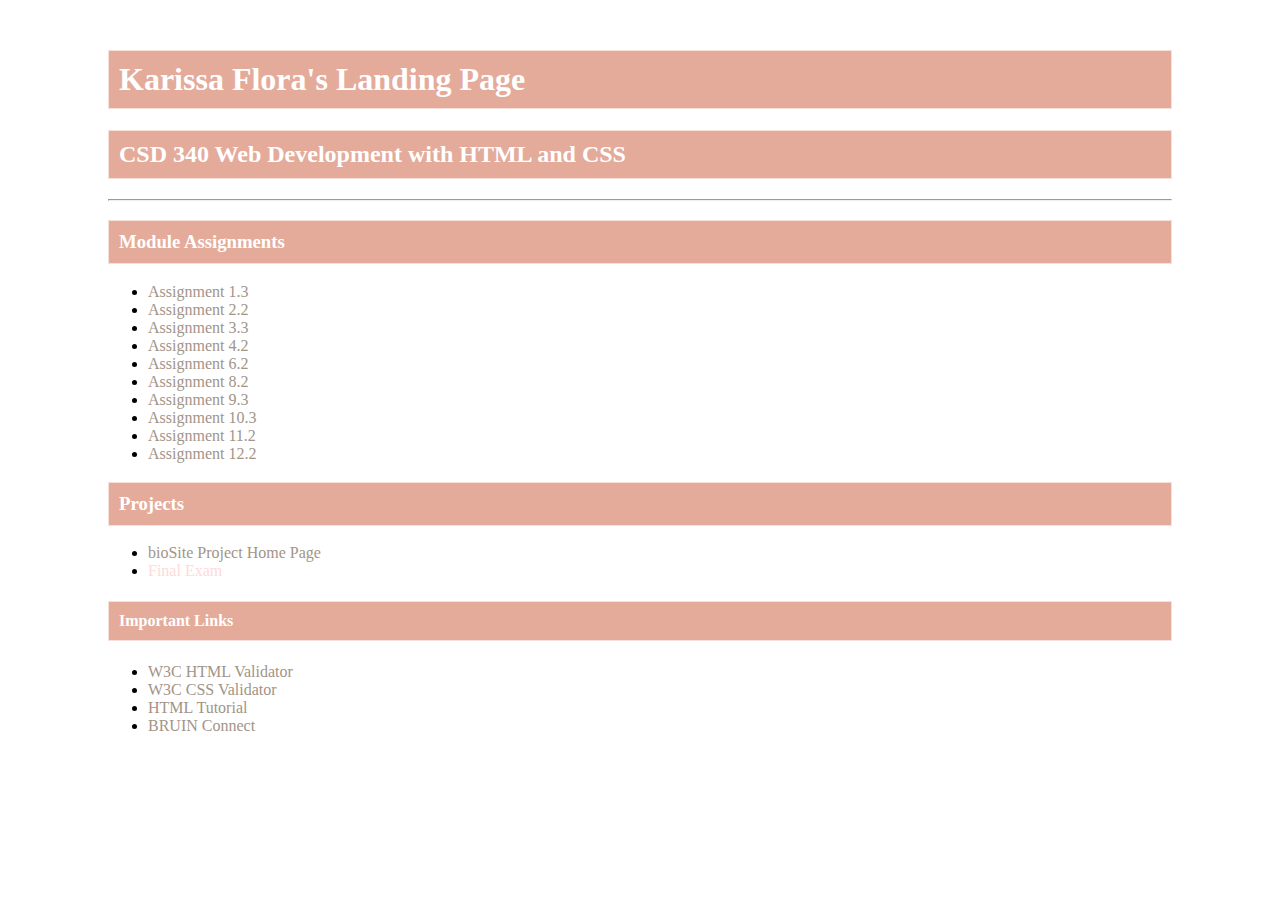
<file: index.html>
<!DOCTYPE html>
<html lang="en">
<head>
    <meta charset="UTF-8">
    <meta name="viewport" content="width=device-width, initial-scale=1.0">
    <title>Karissa Flora's CSD 340 Landing Page</title>
    <link rel="stylesheet" href="index.css">
</head>
<body>
    <div id="container">
        <h1>Karissa Flora's Landing Page</h1>
        <h2>CSD 340 Web Development with HTML and CSS</h2>
        <hr>
        <h3>Module Assignments</h3>
        <ul>
            <li><a href="module-1/flora_Mod1_3.html">Assignment 1.3</a></li>
            <li><a href="module-2/flora_Mod2_2.html">Assignment 2.2</a></li>
            <li><a href="module-3/flora_Mod3_3.html">Assignment 3.3</a></li>
	    	<li><a href="module-4/flora_Mod4_2.html">Assignment 4.2</a></li>
			<li><a href="module-6/flora_Mod6_2.html">Assignment 6.2</a></li>
			<li><a href="module-8/flora_Mod8_2.html">Assignment 8.2</a></li>
			<li><a href="module-9/flora_Mod9_3.html">Assignment 9.3</a></li>
			<li><a href="module-10/flora_Mod10_3.html">Assignment 10.3</a></li>
			<li><a href="module-11/flora_Mod11_2.html">Assignment 11.2</a></li>
			<li><a href="module-12/flora_Mod12_2.html">Assignment 12.2</a></li>
        </ul>
        <h3>Projects</h3>
        <ul>
            <li><a href="https://karissaflora.github.io/bioSite/">bioSite Project Home Page</a></li>
	    <li><a href="">Final Exam</a></li>
        </ul>
        <h4>Important Links</h4>
        <ul>
            <li><a href="https://validator.w3.org/">W3C HTML Validator</a></li>
            <li><a href="http://jigsaw.w3.org/css-validator/">W3C CSS Validator</a></li>
            <li><a href="https://www.w3schools.com/html/">HTML Tutorial</a></li>
            <li><a href="https://bruinconnect.bellevue.edu/">BRUIN Connect</a></li>
        </ul>
    </div>
</body>
</html>
</file>
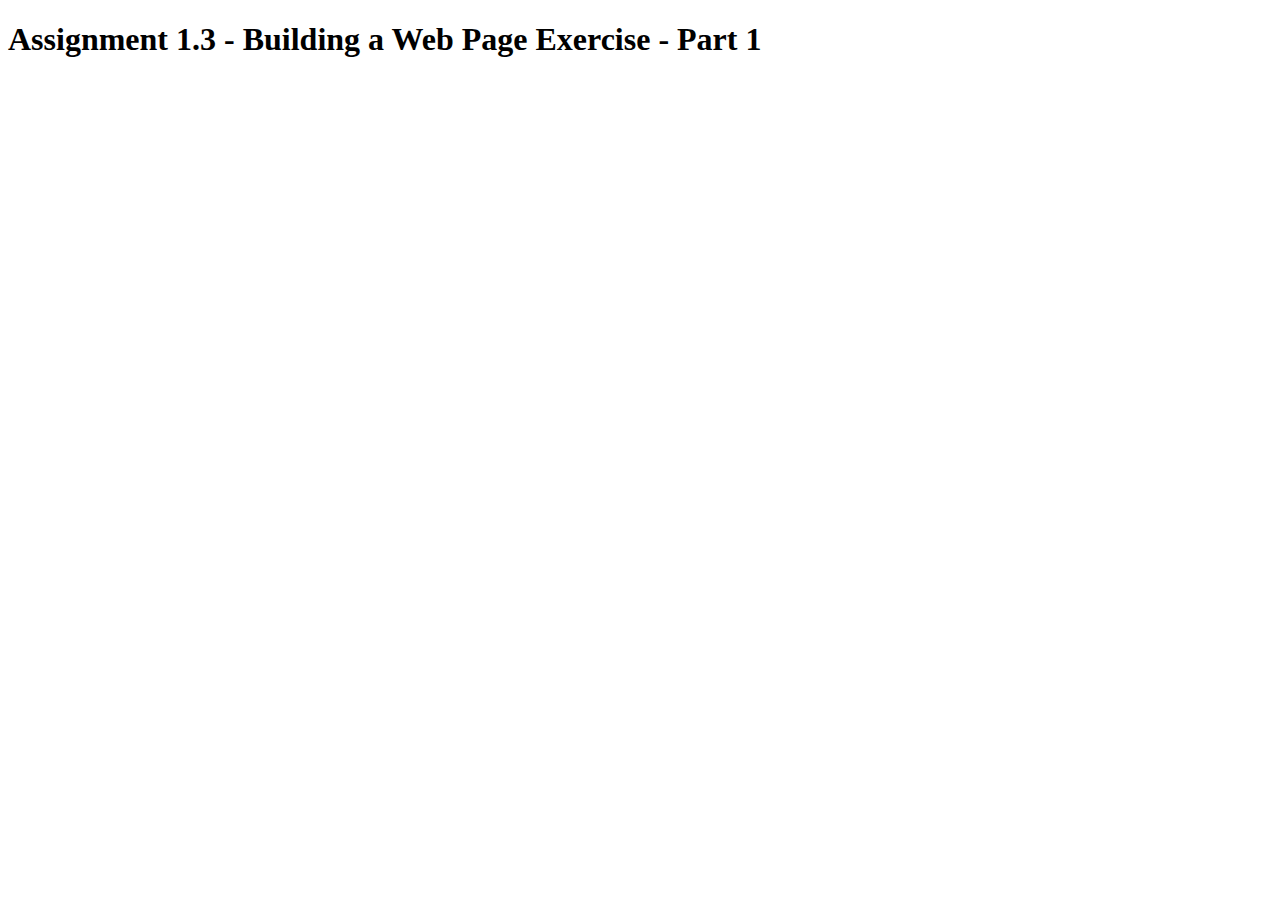
<file: flora_Mod1_3.html>
<!-- Karissa Flora : Assignment 1.3 -->
<!DOCTYPE html>
<html lang="en">
<head>
    <title>CSD 340 Web Development with HTML and CSS</title>
</head>

<body>
    <h1>Assignment 1.3 - Building a Web Page Exercise - Part 1</h1>
</body>

</html>
</file>
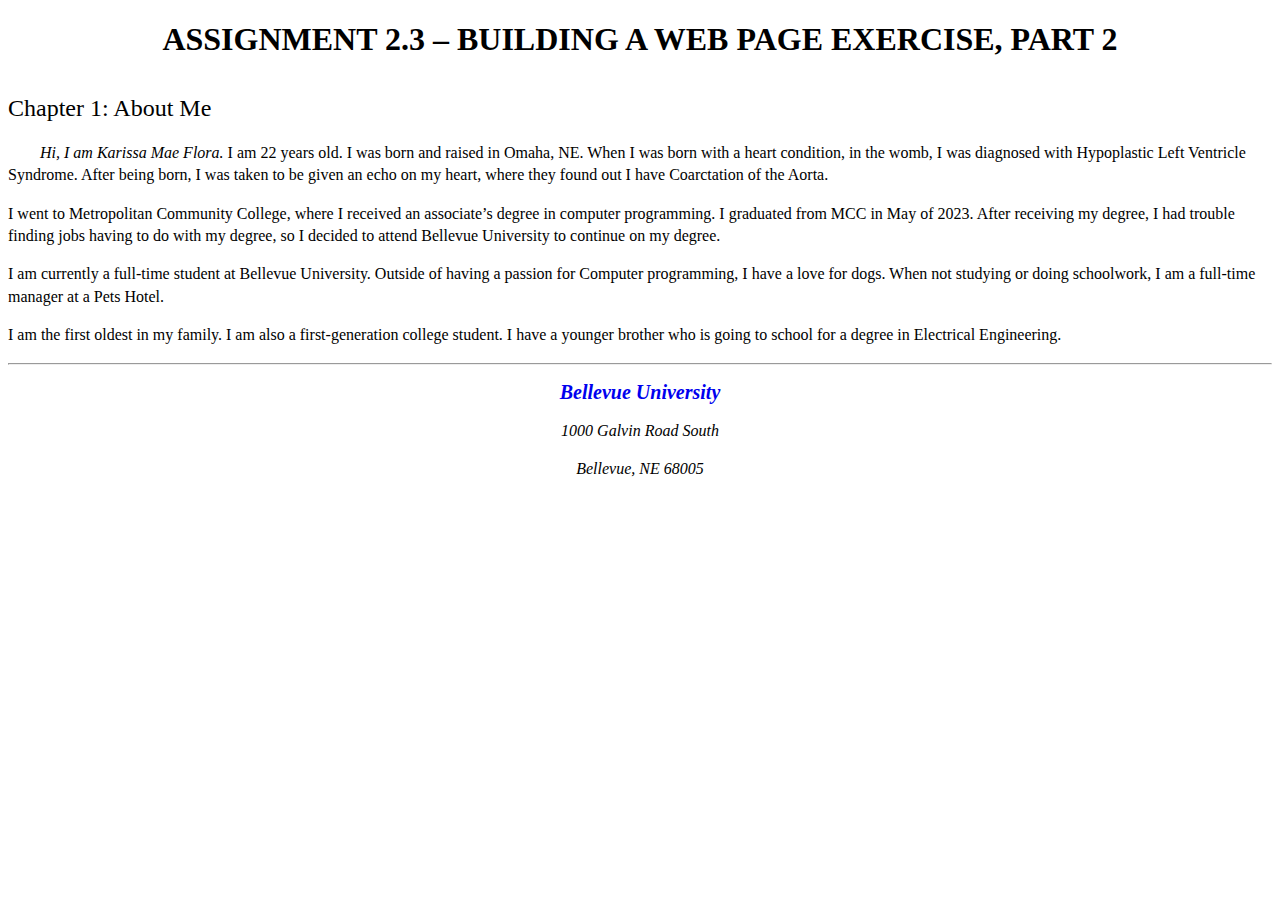
<file: flora_Mod2_2.html>
<!doctype html>
<html>
<head>
<meta charset="UTF-8">
<title>Web Development HTML and CSS</title>
<a href="flora_Mod2_2.css"><link href="flora_Mod2_2.css" rel="stylesheet" type="text/css"></a>
</head>
<body>
	<div id=”container”></div>
	<h1>Assignment 2.3 – Building a Web Page Exercise, Part 2</h1>
	<h2>Chapter 1: About Me</h2>
	<p class="tab"><span>Hi, I am Karissa Mae Flora.</span> I am 22 years old. I was born and raised in Omaha, NE. When I was born with a heart condition, in the womb, I was diagnosed with Hypoplastic Left Ventricle Syndrome. After being born, I was taken to be given an echo on my heart, where they found out I have Coarctation of the Aorta.</p>

	<p>I went to Metropolitan Community College, where I received an associate’s degree in computer programming. I graduated from MCC in May of 2023. After receiving my degree, I had trouble finding jobs having to do with my degree, so I decided to attend Bellevue University to continue on my degree.</p>

	<p>I am currently a full-time student at Bellevue University. Outside of having a passion for Computer programming, I have a love for dogs. When not studying or doing schoolwork, I am a full-time manager at a Pets Hotel.</p>

	<p>I am the first oldest in my family. I am also a first-generation college student. I have a younger brother who is going to school for a degree in Electrical Engineering.</p>
	
	<hr />

	<p><address><b><a href="https://www.bellevue.edu">Bellevue University</a></b></address></p>
	<address><p>1000 Galvin Road South</p>
	<p>Bellevue, NE 68005</p></address>
</body>
</html>
</file>
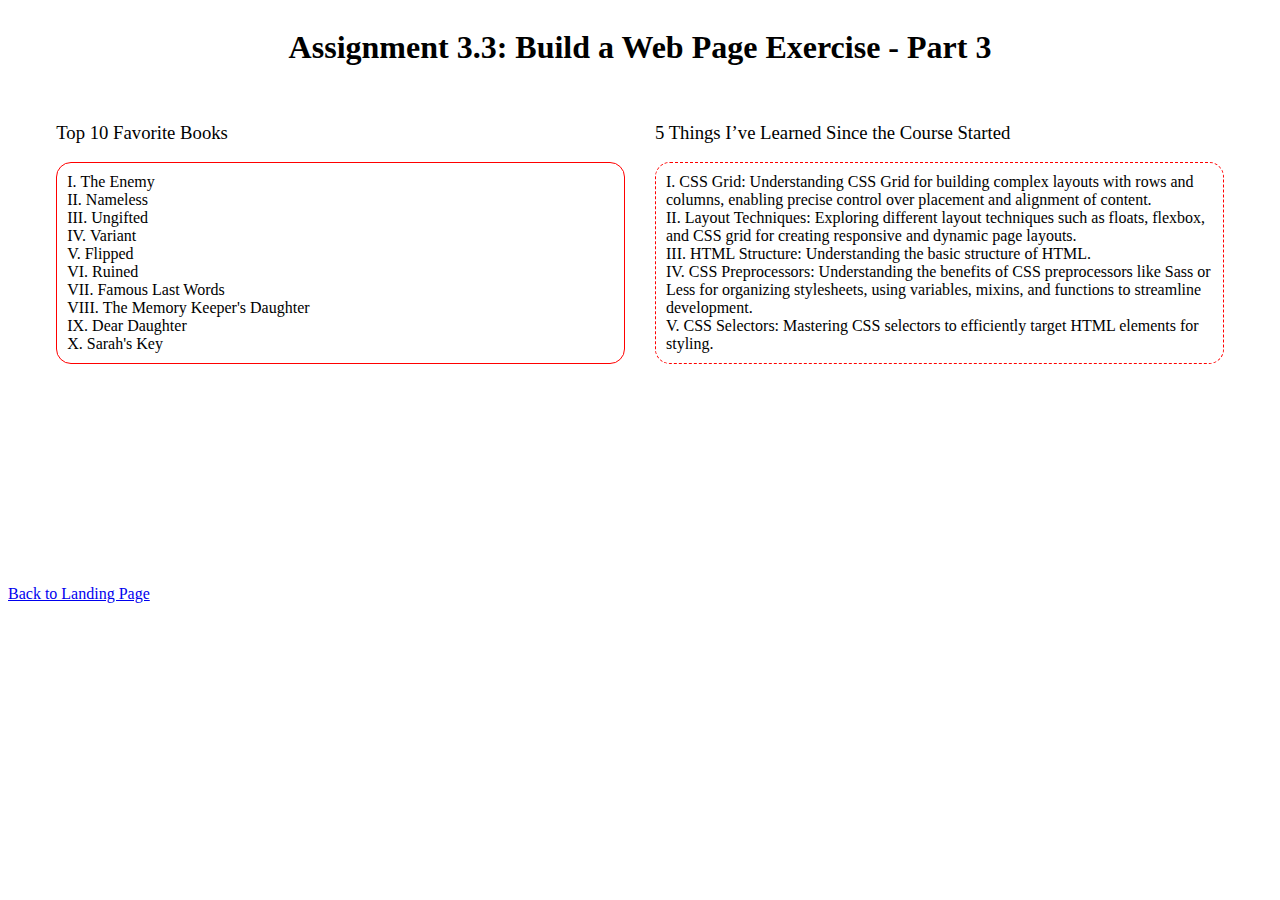
<file: flora_Mod3_3.html>
<!DOCTYPE html>
<html lang="en">
<head>
	<meta charset="UTF-8">
    <meta name="viewport" content="width=device-width, initial-scale=1.0">
  <title>CSD 340 Web Development with HTML and CSS</title>
	<link rel="stylesheet" href="flora_Mod3_3.css">
</head>
<body>
  <div id="container">
    <h1>Assignment 3.3: Build a Web Page Exercise - Part 3</h1>
	</div>
	<div id="container">
    <div class="side-div">
        <h3>Top 10 Favorite Books</h3>
        <ol>
            <li>The Enemy</li>
            <li>Nameless</li>
            <li>Ungifted</li>
            <li>Variant</li>
            <li>Flipped</li>
            <li>Ruined</li>
            <li>Famous Last Words</li>
            <li>The Memory Keeper's Daughter</li>
            <li>Dear Daughter</li>
            <li>Sarah's Key</li>
        </ol>
    </div>
    
    <div class="side-div">
        <h3>5 Things I’ve Learned Since the Course Started</h3>
        <ul>
            <li>CSS Grid: Understanding CSS Grid for building complex layouts with rows and columns, enabling precise control over placement and alignment of content.</li>
            <li>Layout Techniques: Exploring different layout techniques such as floats, flexbox, and CSS grid for creating responsive and dynamic page layouts.</li>
            <li>HTML Structure: Understanding the basic structure of HTML.
            <li>CSS Preprocessors: Understanding the benefits of CSS preprocessors like Sass or Less for organizing stylesheets, using variables, mixins, and functions to streamline development.</li>
            <li>CSS Selectors: Mastering CSS selectors to efficiently target HTML elements for styling.</li>
      	</ul>
    </div>
	</div>
<div class="last-div">
    <a href="index.html">Back to Landing Page</a>
  </div>
</body>
</html>
</file>
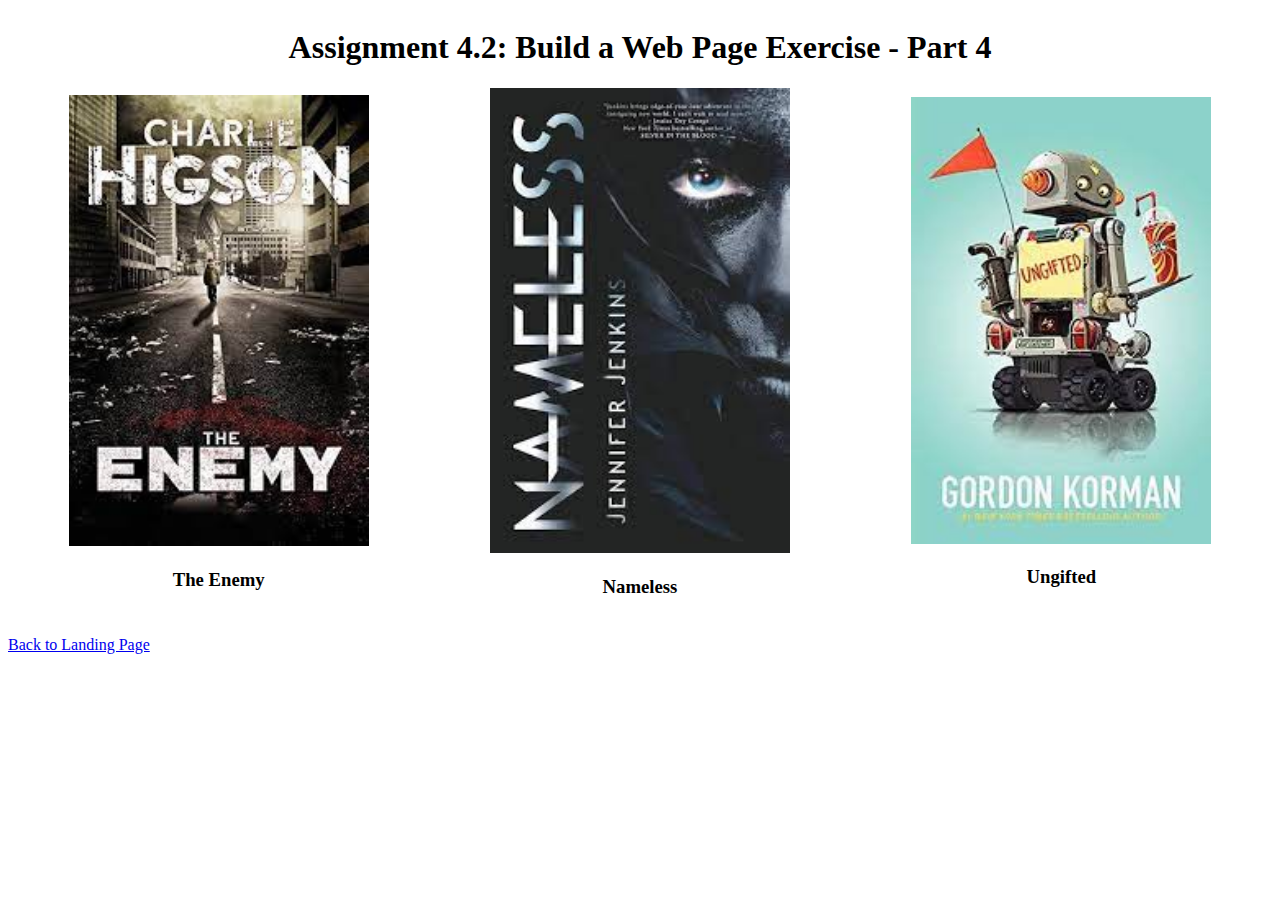
<file: flora_Mod4_2.html>
<!DOCTYPE html>
<html lang="en">
<head>
	<meta charset="UTF-8">
    <meta name="viewport" content="width=device-width, initial-scale=1.0">
  <title>CSD 340 Web Development with HTML and CSS</title>
	<link rel="stylesheet" href="flora_Mod4_2.css">
</head>	
<body>
   <div id="container">
	   <h1>Assignment 4.2: Build a Web Page Exercise - Part 4</h1></div>
	<div id="container">
     <div class="book">
 		<img src="Unknown-2.jpeg" alt="The Enemy">
		 <h3>The Enemy</h3>
	</div>
	<div class="book">
 		<img src="Unknown-1.jpeg" alt="Nameless">
		<h3>Nameless</h3>
	</div>
	<div class="book">
 		<img src="Unknown.jpeg" alt="Ungifted">
		<h3>Ungifted</h3>
	</div>
	</div>
   <a href="index.html">Back to Landing Page</a>
 </body>
</html>
</file>
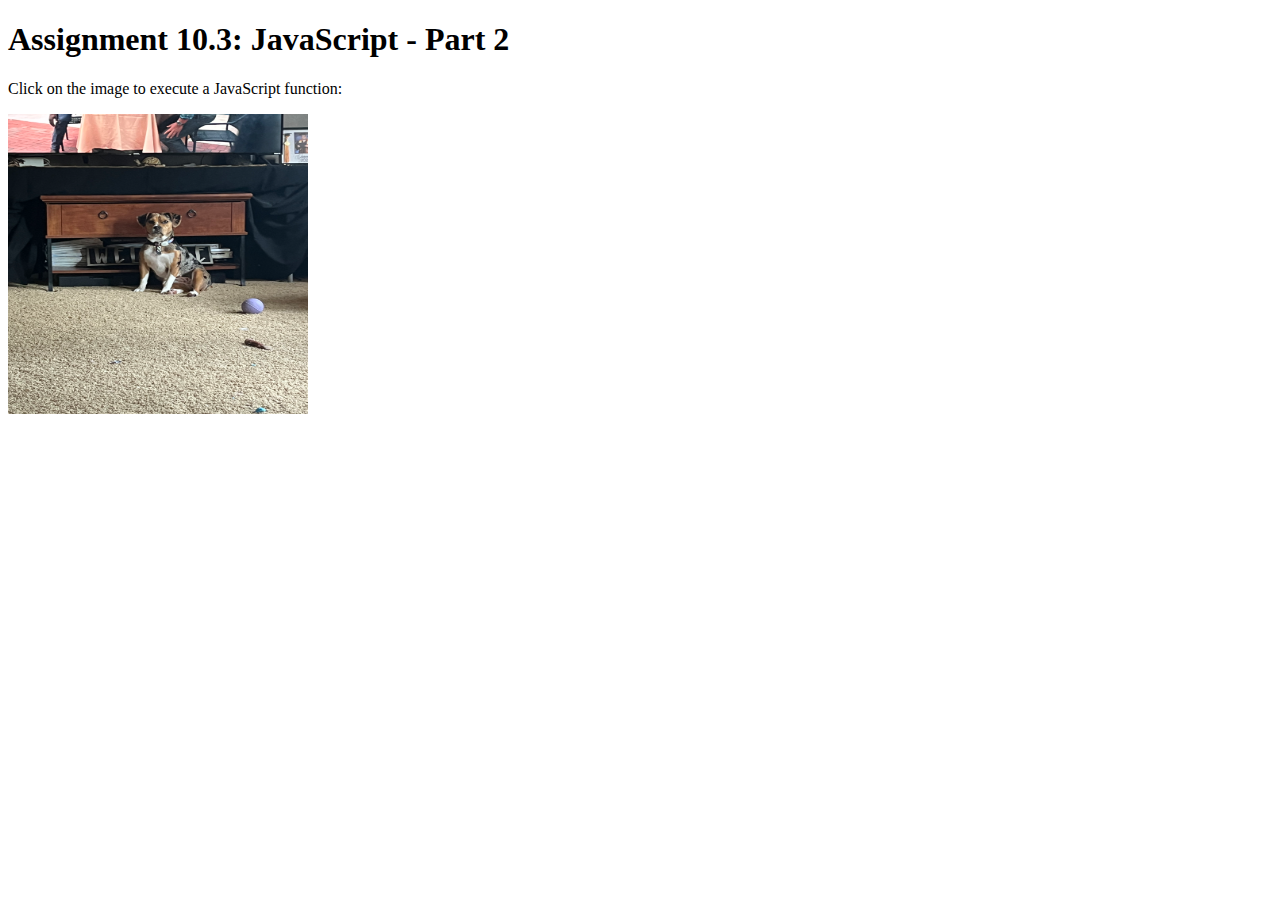
<file: module-10/flora_ Mod10_3.html>
<!DOCTYPE html>
<html lang="en">
<head>
    <meta charset="UTF-8">
    <meta name="viewport" content="width=device-width, initial-scale=1.0">
    <title>CSD 340 Web Development with HTML and CSS</title>
</head>
<body>
    <h1>Assignment 10.3: JavaScript - Part 2</h1>
    <p>Click on the image to execute a JavaScript function:</p>
    <img src="IMG_7382.jpeg" alt="Example Image" onclick="changeDisplay()" height="300" width="300">
    
    <script>
        function changeDisplay() {
            var paragraph = document.createElement("p");
            paragraph.textContent = "You clicked the image!";
            document.body.appendChild(paragraph);
        }
    </script>
</body>
</html>
</file>
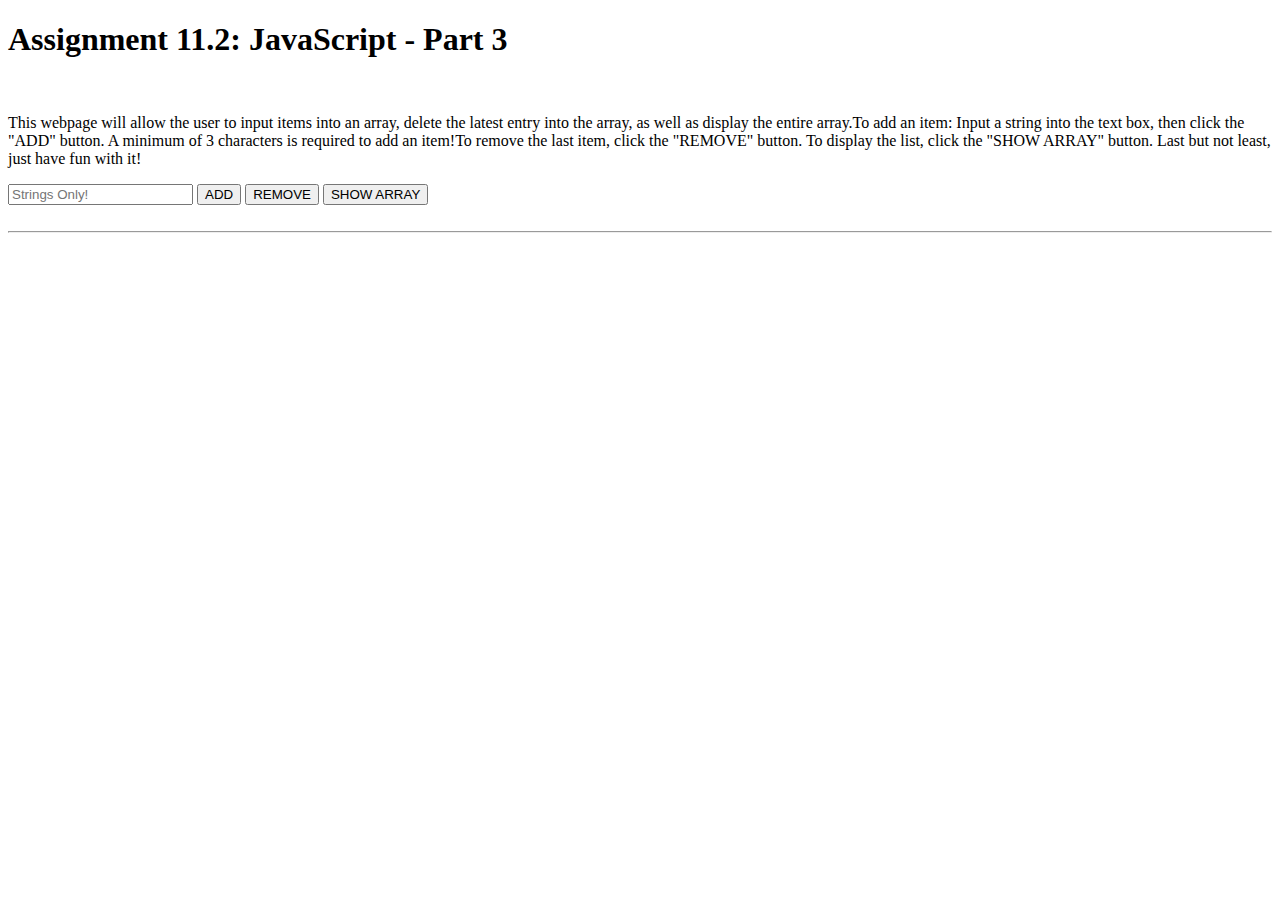
<file: module-11/flora_Mod11_2.html>
<!DOCTYPE html>
<html lang="en">
<head>
  <title>CSD 340 Development with HTML and CSS</title>
  <meta name="description" content="Assignment 2 for Module 11 CSD340 HTML">
  <meta name="robots" content="nofollow">
  <meta name="author" content="Karissa Flora">
  <meta name="pragma" content="no-cache">
</head>

<body>
  <div id="container">
    <h1>Assignment 11.2: JavaScript - Part 3</h1>
    <br>
    <p>This webpage will allow the user to input items into an array, delete the latest entry into the array, as well as display the entire array.To add an item: Input a string into the text box, then click the "ADD" button. A minimum of 3 characters is required to add an item!To remove the last item, click the "REMOVE" button. To display the list, click the "SHOW ARRAY" button. Last but not least, just have fun with it!</p>
    <form action="/url" method="GET">
      <label>
        <input type="text" name="input" minlength="3" placeholder="Strings Only!">
      </label>
      <button type="button" onclick="yeet()">ADD</button>
      <button type="button" onclick="Array.pop()">REMOVE</button>
      <button type="button" onclick="yeet()">SHOW ARRAY</button>
    </form>
    <br>
    <hr>
    <br>
    <div id="output"></div>
  </div>

  <script>
    var Array = [];
    var arraySize = Array.length;

    function yeet() {
      var input = document.querySelector('input[name="input"]').value;
      Array.push(input);
      alert('Added: ' + input);
      displayArray();
    }

    function displayArray() {
      var output = document.getElementById('output');
      output.innerHTML = '<ul>';
      for (var i = 0; i < Array.length; i++) {
        output.innerHTML += '<li>' + (i + 1) + '. ' + Array[i] + '</li>';
      }
      output.innerHTML += '</ul>';
    }
  </script>
</body>
</html>
</file>
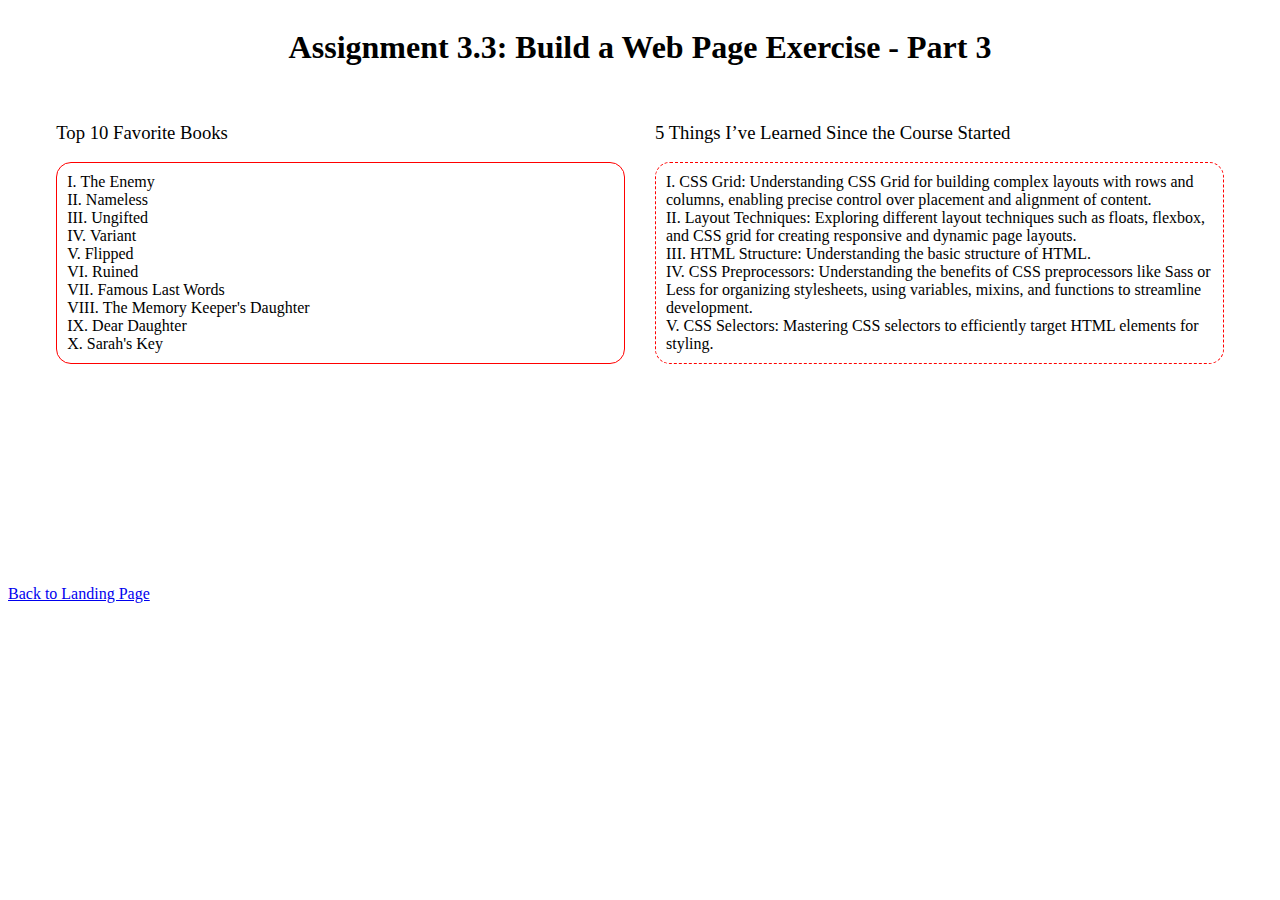
<file: module-3/flora_Mod3_3.html>
<!DOCTYPE html>
<html lang="en">
<head>
	<meta charset="UTF-8">
    <meta name="viewport" content="width=device-width, initial-scale=1.0">
  <title>CSD 340 Web Development with HTML and CSS</title>
	<link rel="stylesheet" href="flora_Mod3_3.css">
</head>
<body>
  <div id="container">
    <h1>Assignment 3.3: Build a Web Page Exercise - Part 3</h1>
	</div>
	<div id="container">
    <div class="side-div">
        <h3>Top 10 Favorite Books</h3>
        <ol>
            <li>The Enemy</li>
            <li>Nameless</li>
            <li>Ungifted</li>
            <li>Variant</li>
            <li>Flipped</li>
            <li>Ruined</li>
            <li>Famous Last Words</li>
            <li>The Memory Keeper's Daughter</li>
            <li>Dear Daughter</li>
            <li>Sarah's Key</li>
        </ol>
    </div>
    
    <div class="side-div">
        <h3>5 Things I’ve Learned Since the Course Started</h3>
        <ul>
            <li>CSS Grid: Understanding CSS Grid for building complex layouts with rows and columns, enabling precise control over placement and alignment of content.</li>
            <li>Layout Techniques: Exploring different layout techniques such as floats, flexbox, and CSS grid for creating responsive and dynamic page layouts.</li>
            <li>HTML Structure: Understanding the basic structure of HTML.
            <li>CSS Preprocessors: Understanding the benefits of CSS preprocessors like Sass or Less for organizing stylesheets, using variables, mixins, and functions to streamline development.</li>
            <li>CSS Selectors: Mastering CSS selectors to efficiently target HTML elements for styling.</li>
      	</ul>
    </div>
	</div>
<div class="last-div">
    <a href="../index.html">Back to Landing Page</a>
  </div>
</body>
</html>
</file>
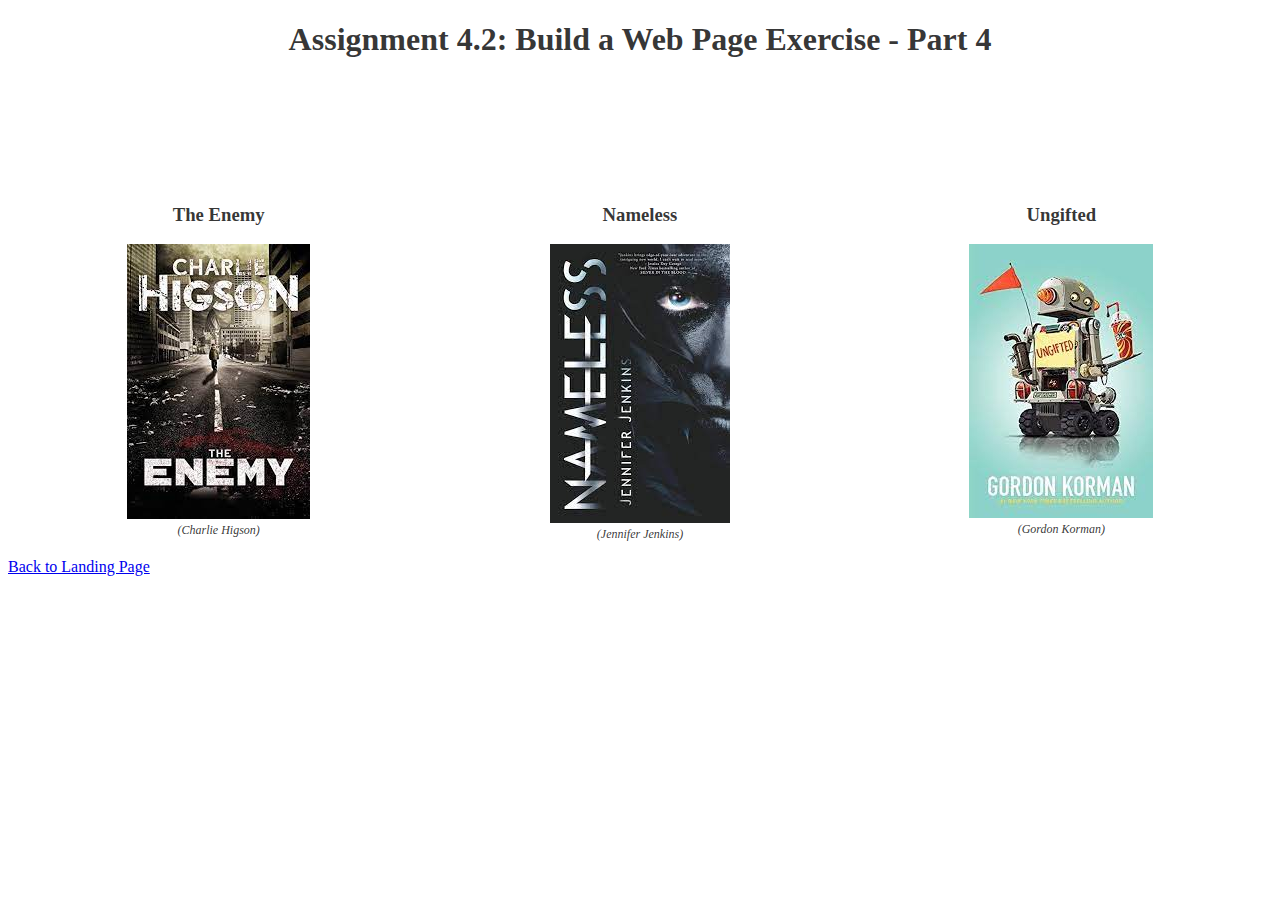
<file: module-4/flora_Mod4_2.html>
<!DOCTYPE html>
<html lang="en">
<head>
	<meta charset="UTF-8">
    <meta name="viewport" content="width=device-width, initial-scale=1.0">
  <title>CSD 340 Web Development with HTML and CSS</title>
	<link rel="stylesheet" href="flora_Mod4_2.css">
</head>	
<body>
	<div id="container">
        <h1>Assignment 4.2: Build a Web Page Exercise - Part 4</h1>
        <div id="image-gallery">
            <div class="gallery-item">
                <h3>The Enemy</h3>
                <figure>
                    <img src="Unknown-2.jpeg" alt="The Enemy">
                    <figcaption>(Charlie Higson)</figcaption>
                </figure>
            </div>
            <div class="gallery-item">
                <h3>Nameless</h3>
                <figure>
                    <img src="Unknown-1.jpeg" alt="Nameless">
                    <figcaption>(Jennifer Jenkins)</figcaption>
                </figure>
            </div>
            <div class="gallery-item">
                <h3>Ungifted</h3>
                <figure>
                    <img src="Unknown.jpeg" alt="Ungifted">
                    <figcaption>(Gordon Korman)</figcaption>
                </figure>
            </div>
		</div>
	</div>
   <a href="../index.html">Back to Landing Page</a>
		</body>
</html>
</file>
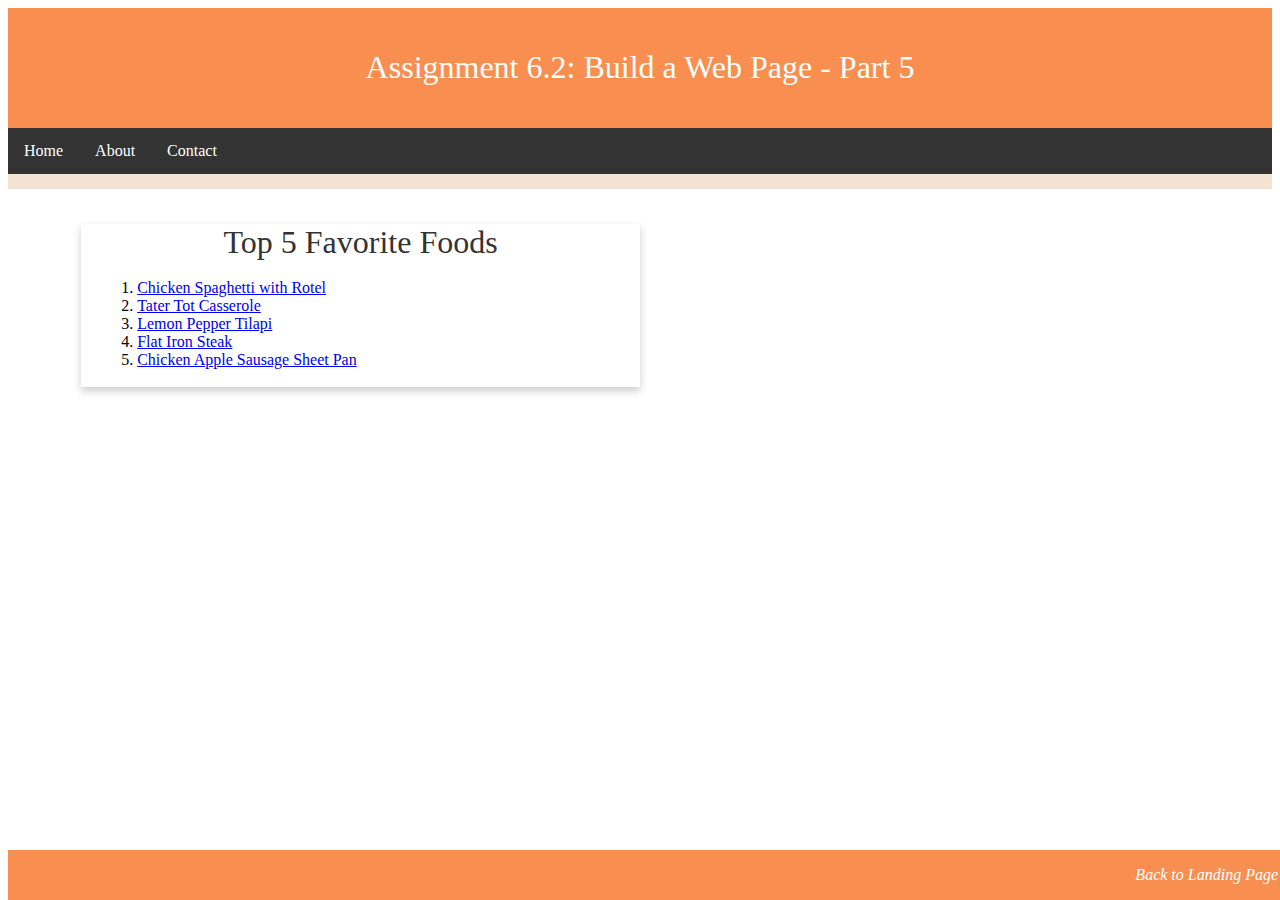
<file: module-6/flora_Mod6_2.html>
<!DOCTYPE html>
<html lang="en">
<head>
    <meta charset="UTF-8">
    <meta name="viewport" content="width=device-width, initial-scale=1.0">
    <title>CSD 340 Web Development with HTML and CSS</title>
    <link rel="stylesheet" href="flora_Mod6_2.css">
</head>
<body>
    <header>
        <h1>Assignment 6.2: Build a Web Page - Part 5</h1>
    </header>
    <div id="navbar">
        <a href="#">Home</a>
        <a href="#">About</a>
        <a href="#">Contact</a>
    </div>
    <div id="container">
        <div class="card">
            <div class="card-title">Top 5 Favorite Foods</div>
            <div class="card-content">
                <ol>
                    <li><a href="https://www.allrecipes.com/recipe/16849/chicken-spaghetti-iii/" target="_blank">Chicken Spaghetti with Rotel</a></li>
                    <li><a href="https://www.allrecipes.com/recipe/222037/tater-tots-r-casserole/" target="_blank">Tater Tot Casserole</a></li>
                    <li><a href="https://www.allrecipes.com/recipe/280935/air-fryer-tilapia-with-fresh-lemon-pepper/" target="_blank">Lemon Pepper Tilapi</a></li>
                    <li><a href="https://www.allrecipes.com/recipe/150685/perfect-flat-iron-steak/" target="_blank">Flat Iron Steak</a></li>
                    <li><a href="https://www.allrecipes.com/chicken-apple-sausage-sheet-pan-dinner-recipe-8558130" target="_blank">Chicken Apple Sausage Sheet Pan</a></li>
                </ol>
            </div>
        </div>
    </div>
    <footer>
        <p><a href="../index.html">Back to Landing Page</a></p>
    </footer>
</body>
</html>
</file>
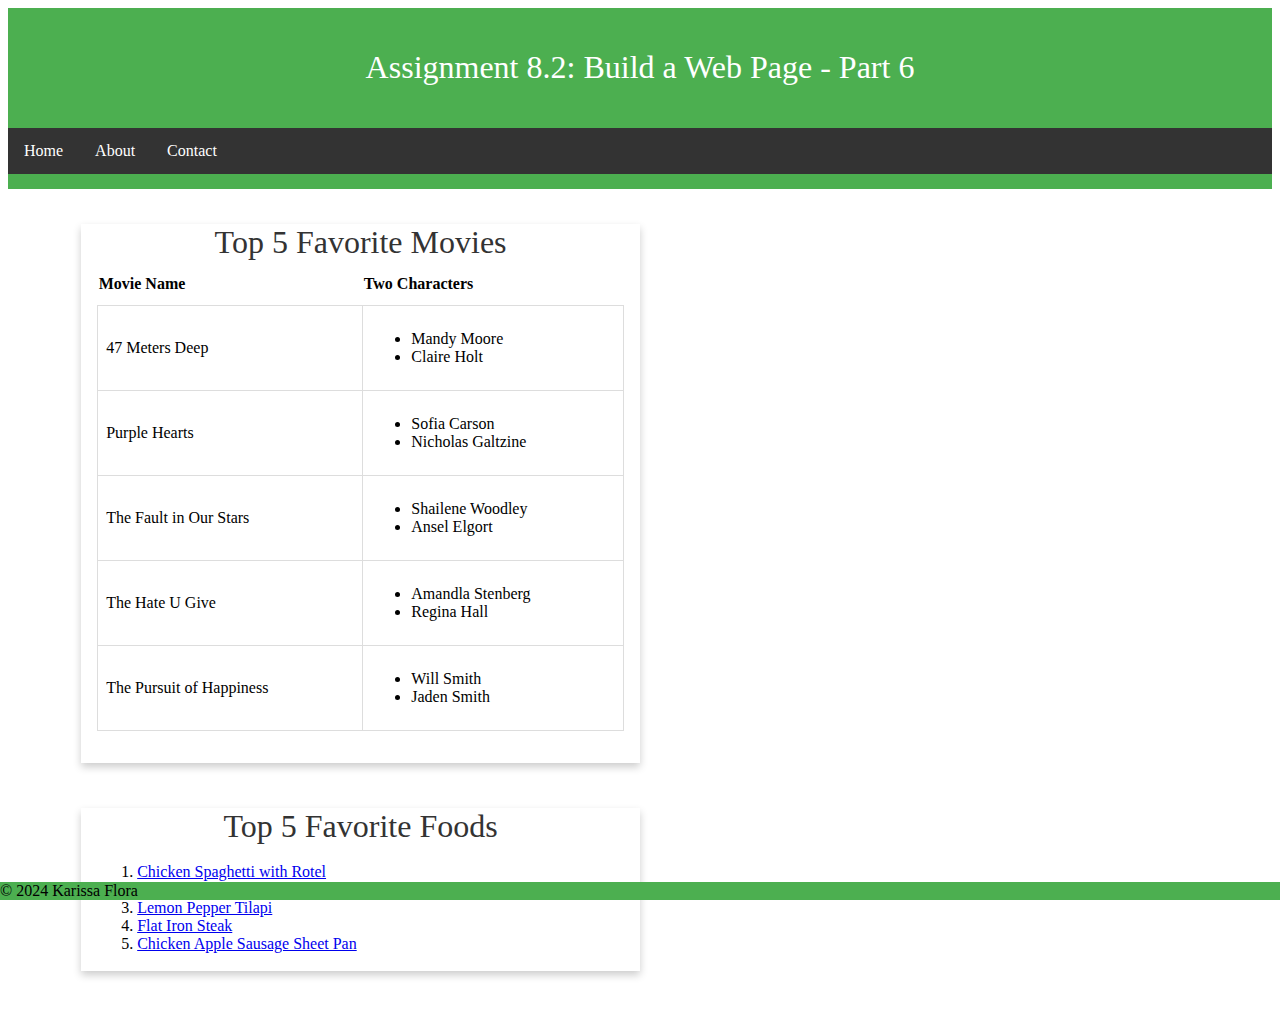
<file: module-8/flora_Mod8_2.html>
<!DOCTYPE html>
<html lang="en">
<head>
    <meta charset="UTF-8">
    <meta name="viewport" content="width=device-width, initial-scale=1.0">
    <title>CSD 340 Web Development with HTML and CSS</title>
    <link rel="stylesheet" href="flora_Mod8_2.css">
</head>
<body>
    <header>
        <h1>Assignment 8.2: Build a Web Page - Part 6</h1>
    </header>
    <div id="navbar">
        <a href="#">Home</a>
        <a href="#">About</a>
        <a href="#">Contact</a>
    </div>

	<div id="container">
    <div class="card">
        <div class="card-title">Top 5 Favorite Movies</div>
        <div class="card-content">
            <table id="movies">
                <tr>
                    <th>Movie Name</th>
                    <th>Two Characters</th>
                </tr>
                <tr>
                    <td>47 Meters Deep</td>
                    <td>
                        <ul>
                            <li>Mandy Moore</li>
                            <li>Claire Holt</li>
                        </ul>
                    </td>
                </tr>
               <td>Purple Hearts</td>
                    <td>
                        <ul>
                            <li>Sofia Carson</li>
                            <li>Nicholas Galtzine</li>
                        </ul>
                    </td>
                </tr>
				<td>The Fault in Our Stars</td>
                    <td>
                        <ul>
                            <li>Shailene Woodley</li>
                            <li>Ansel Elgort</li>
                        </ul>
                    </td>
                </tr>
				<td>The Hate U Give</td>
                    <td>
                        <ul>
                            <li>Amandla Stenberg</li>
                            <li>Regina Hall</li>
                        </ul>
                    </td>
                </tr>
				<td>The Pursuit of Happiness</td>
                    <td>
                        <ul>
                            <li>Will Smith</li>
                            <li>Jaden Smith</li>
                        </ul>
                    </td>
                </tr>
            </table>
        </div>
    </div>
</div>

	<div id="container">
    <div class="card">
            <div class="card-title">Top 5 Favorite Foods</div>
            <div class="card-content">
                <ol>
                    <li><a href="https://www.allrecipes.com/recipe/16849/chicken-spaghetti-iii/" target="_blank">Chicken Spaghetti with Rotel</a></li>
                    <li><a href="https://www.allrecipes.com/recipe/222037/tater-tots-r-casserole/" target="_blank">Tater Tot Casserole</a></li>
                    <li><a href="https://www.allrecipes.com/recipe/280935/air-fryer-tilapia-with-fresh-lemon-pepper/" target="_blank">Lemon Pepper Tilapi</a></li>
                    <li><a href="https://www.allrecipes.com/recipe/150685/perfect-flat-iron-steak/" target="_blank">Flat Iron Steak</a></li>
                    <li><a href="https://www.allrecipes.com/chicken-apple-sausage-sheet-pan-dinner-recipe-8558130" target="_blank">Chicken Apple Sausage Sheet Pan</a></li>
                </ol>
            </div>
        </div>
</div>

    <br><br>

    <footer>&copy; 2024 Karissa Flora</footer>
</body>
</html>
</file>
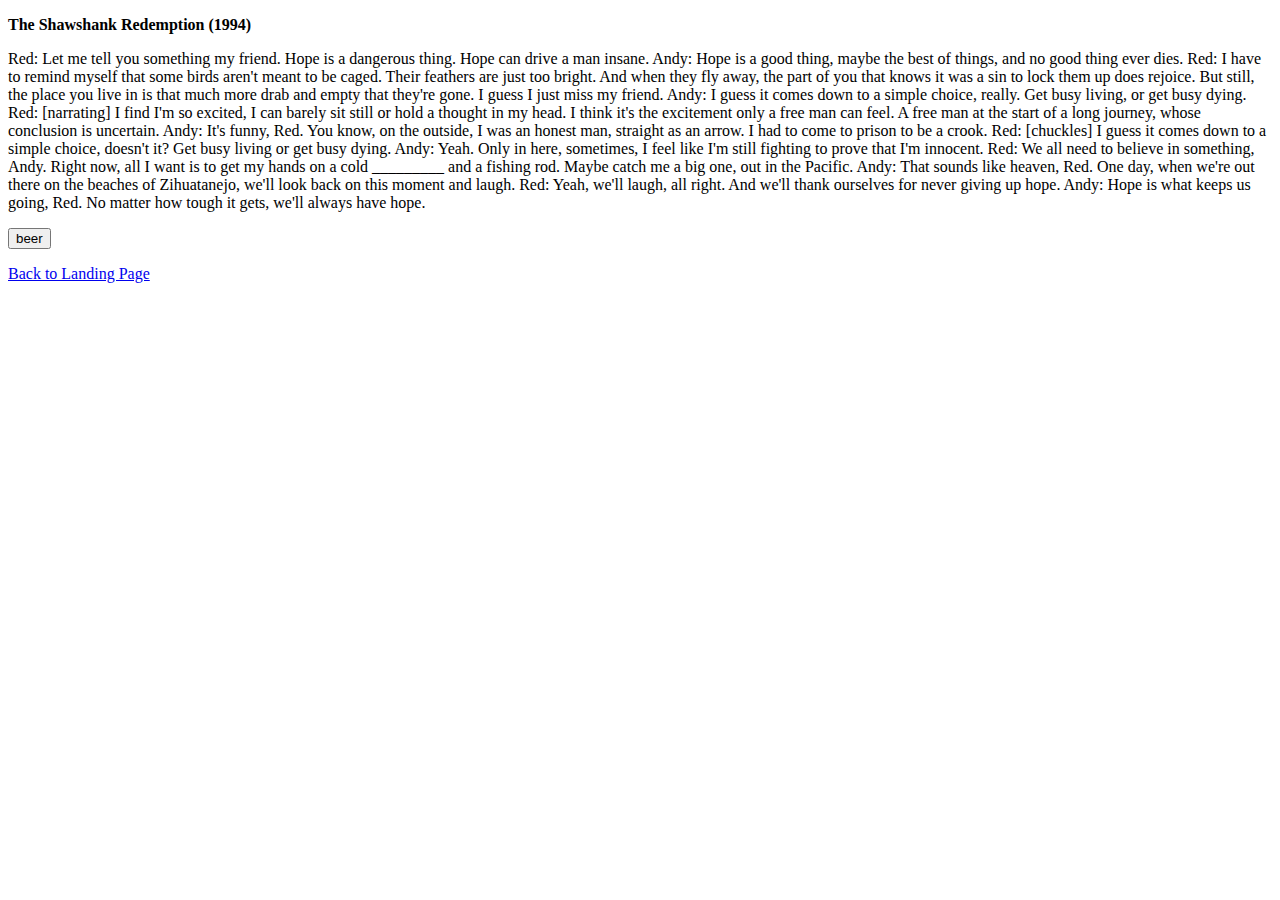
<file: module-9/flora_Mod9_3.html>
<!DOCTYPE html>
<html lang='en'>
<head>
    <title>CSD 340 Web Development with HTML and CSS</title>
    <script>
        var firstVariableValue = "beer";
    </script>
</head>

<body>
    <p><b> The Shawshank Redemption (1994) </b></p>
    <p> Red: Let me tell you something my friend. Hope is a dangerous thing. Hope can drive a man insane.
		Andy: Hope is a good thing, maybe the best of things, and no good thing ever dies.

		Red: I have to remind myself that some birds aren't meant to be caged. Their feathers are just too bright. And when they fly away, the part of you that knows it was a sin to lock them up does rejoice. But still, the place you live in is that much more drab and empty that they're gone. I guess I just miss my friend.

		Andy: I guess it comes down to a simple choice, really. Get busy living, or get busy dying.

		Red: [narrating] I find I'm so excited, I can barely sit still or hold a thought in my head. I think it's the excitement only a free man can feel. A free man at the start of a long journey, whose conclusion is uncertain. 
		 
		Andy: It's funny, Red. You know, on the outside, I was an honest man, straight as an arrow. I had to come to prison to be a crook.

		Red: [chuckles] I guess it comes down to a simple choice, doesn't it? Get busy living or get busy dying.

		Andy: Yeah. Only in here, sometimes, I feel like I'm still fighting to prove that I'm innocent.

		Red: We all need to believe in something, Andy. Right now, all I want is to get my hands on a cold <span id="aerial">_________</span>  and a fishing rod. Maybe catch me a big one, out in the Pacific.

		Andy: That sounds like heaven, Red. One day, when we're out there on the beaches of Zihuatanejo, we'll look back on this moment and laugh.

		Red: Yeah, we'll laugh, all right. And we'll thank ourselves for never giving up hope.

		Andy: Hope is what keeps us going, Red. No matter how tough it gets, we'll always have hope.</p>
    <p>
        <button type="button" onclick="document.getElementById('aerial').innerHTML = firstVariableValue">beer</button> <br />
	    <footer>
        <p><a href="../index.html">Back to Landing Page</a></p>
    </footer>
</body>
</html>
</file>
<file: index.css>
#container {
    margin-top: 50px;
    margin-left: 100px;
    margin-right: 100px;
}

h1, h2, h3, h4 {
    background-color: rgb(228, 171, 155); 
    color: #FFF;
    border: 1px solid rgb(246, 225, 218);;
    padding: 10px;
}

a {
    color: rgb(162, 148, 135);
    text-decoration: none;
}

a:hover {
    color: #B4B4B4;
}

a:visited {
    color: #FFDADA;
}
</file>
<file: flora_Mod2_2.css>
p.tab {
   text-indent: 2em;
	
}

span{
	font-style: italic;
}
html {
	font-size: 16px;
}

p {
	font-weight: 400;
	line-height: 1.4em;
}

h1 {
	font-weight: 700;
	text-transform: uppercase;
	text-align: center;
}

h2 {
	font-weight: 500;
	text-align: left;
	padding-top: 15px;
}

address{
	text-align: center;
}

a {
	font-size: 1.25em;
	font-color: #4F3674;
	text-decoration: none;
}

a:hover {
  background-color: #D6A800;
	text-decoration-line: underline;
}


a:visited {
  color: #DFBFF5;
}
</file>
<file: flora_Mod3_3.css>
#container {
            display: flex;
            flex-wrap: wrap;
            justify-content: center;
        }

        .side-div {
            width: 45%;
            padding: 10px;
            margin: 5px;
        }

        .last-div {
            width: 100%;
            margin-top: 15%;
            float: right;
            margin-bottom: 20px;
        }

        h1 {
            text-align: center;
        }

        h3 {
            font-weight: 500;
        }

        ol {
            border: 1px solid red;
            border-radius: 15px;
            padding: 10px;
            list-style: upper-roman;
            list-style-position: inside;
            font-weight: 300;
        }

        ul {
            border: 1px dashed red;
            border-radius: 15px;
            padding: 10px;
            list-style: upper-roman;
            list-style-position: inside;
            font-weight: 300;
        }

        a:hover {
            text-decoration: underline;
        }
</file>
<file: flora_Mod4_2.css>
#container {
	display: flex;
	justify-content: space-around;
	align-items: center;
	flex-wrap: wrap;
}
.book {
	width: 300px;
	margin-bottom: 20px;
}
.book img {
	width: 100%;
	height: auto;
	border: 
}

h3{
	text-align: center;
}
</file>
<file: module-3/flora_Mod3_3.css>
#container {
            display: flex;
            flex-wrap: wrap;
            justify-content: center;
        }

        .side-div {
            width: 45%;
            padding: 10px;
            margin: 5px;
        }

        .last-div {
            width: 100%;
            margin-top: 15%;
            float: right;
            margin-bottom: 20px;
        }

        h1 {
            text-align: center;
        }

        h3 {
            font-weight: 500;
        }

        ol {
            border: 1px solid red;
            border-radius: 15px;
            padding: 10px;
            list-style: upper-roman;
            list-style-position: inside;
            font-weight: 300;
        }

        ul {
            border: 1px dashed red;
            border-radius: 15px;
            padding: 10px;
            list-style: upper-roman;
            list-style-position: inside;
            font-weight: 300;
        }

        a:hover {
            text-decoration: underline;
        }
</file>
<file: module-4/flora_Mod4_2.css>
#container {
    text-align: center;
}

h1, h3, figcaption {
    color: rgba(0, 0, 0, 0.8);
	text-align: center;
}

#image-gallery {
    margin-top: 10%; 
    display: grid;
    grid-template-columns: repeat(3, 1fr);
}

.gallery-item {
    text-align: center;
}

figcaption {
    font-style: italic;
    font-size: 0.75em;
}
</file>
<file: module-6/flora_Mod6_2.css>
header {
    background-color: #F88F50;
    color: white;
    padding: 20px;
    text-align: center;
    font-weight: 400;
}

h1 {
    font-weight: 400;
}

#navbar {
    overflow: hidden;
    background-color: #333;
    border-bottom: solid 15px #F2E3D3;
}

#navbar a {
    float: left;
    display: block;
    color: white;
    text-align: center;
    padding: 14px 16px;
    text-decoration: none;
}

#navbar a:hover {
    background-color: #ddd;
    color: black;
}

#container {
    margin-top: 2%;
    margin-left: 5%;
    margin-right: 5%;
    padding: 10px;
}

.card {
    box-shadow: 0 4px 8px 0 rgba(0, 0, 0, 0.2);
    transition: 0.3s;
    width: 50%;
}

.card:hover {
    box-shadow: 0 8px 16px 0 rgba(0, 0, 0, 0.2);
}

.card-title {
    text-align: center;
    font-size: 2em;
    color: #333;
    font-weight: 400;
}

.card-content {
    padding: 2px 16px;
}

footer {
    background-color: #F88F50;
    position: absolute;
    bottom: 0;
    width: 100%;
}

footer p {
    color: white;
    font-weight: 400;
    float: right;
    padding-right: 10px;
    font-style: italic;
}

footer a {
    text-decoration: none;
    color: white;
}

footer a:hover {
    text-decoration: underline;
}
</file>
<file: module-8/flora_Mod8_2.css>
header {
    background-color: #4CAF50;
    color: white;
    padding: 20px;
    text-align: center;
    font-weight: 400;
}

h1 {
    font-weight: 400;
}

#navbar {
    overflow: hidden;
    background-color: #333;
    border-bottom: solid 15px #4CAF50;
}

#navbar a {
    float: left;
    display: block;
    color: white;
    text-align: center;
    padding: 14px 16px;
    text-decoration: none;
}

#navbar a:hover {
    background-color: #ddd;
    color: black;
}

#container {
    margin-top: 2%;
    margin-left: 5%;
    margin-right: 5%;
    padding: 10px;
}

.card {
    box-shadow: 0 4px 8px 0 rgba(0, 0, 0, 0.2);
    transition: 0.3s;
    width: 50%;
}

.card:hover {
    box-shadow: 0 8px 16px 0 rgba(0, 0, 0, 0.2);
}

.card-title {
    text-align: center;
    font-size: 2em;
    color: #333;
    font-weight: 400;
}

.card-content {
    padding: 2px 16px;
}

footer {
    background-color: #4CAF50;
    position: absolute;
    bottom: 0;
    width: 100%;
}

footer p {
    color: white;
    font-weight: 400;
    float: right;
    padding-right: 10px;
    font-style: italic;
}

footer a {
    text-decoration: none;
    color: white;
}

footer a:hover {
    text-decoration: underline;
}

#movies {
    border-collapse: collapse;
    width: 100%;
    margin-bottom: 30px;
}

#movies th {
    padding-top: 12px;
    padding-bottom: 12px;
    text-align: left;
}

#movies td {
    border: 1px solid #ddd;
    padding: 8px;
}

footer {
    position: fixed;
    left: 0;
}

.container {
    margin: 2% 5% 5% 5% 100px;
}
</file>
